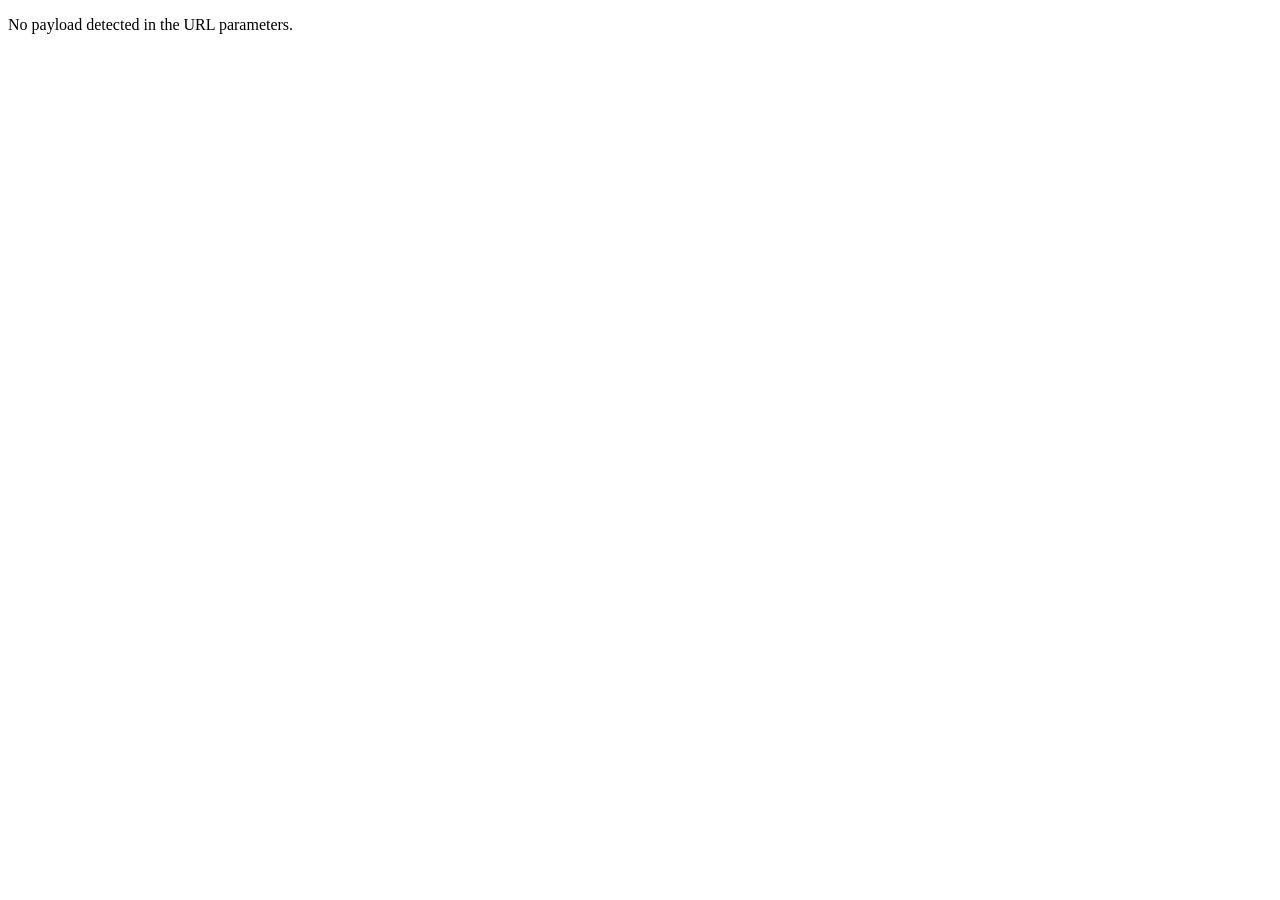
<file: reciever.html>
<!DOCTYPE html>
<html lang="en">

<head>
    <meta charset="UTF-8">
    <title>Processing Payload...</title>
</head>

<body>
    <p>Loading payload...</p>

    <script>
        // Run immediately as the script is parsed
        (function () {
            // Grab the query string from the URL
            const urlParams = new URLSearchParams(window.location.search);
            const b64Param = urlParams.get('b64');

            if (b64Param) {
                // Define the expected prefix from your QR code link
                const prefix = 'data/text,format=base64,';
                let b64String = '';

                // Extract the actual Base64 code
                if (b64Param.startsWith(prefix)) {
                    b64String = b64Param.substring(prefix.length);
                } else {
                    // Fallback: if the prefix is slightly different, grab everything after the last comma
                    const parts = b64Param.split(',');
                    b64String = parts[parts.length - 1];
                }

                try {
                    // Decode the Base64 string
                    const decodedHTML = atob(b64String);

                    // Overwrite the current document
                    document.open();
                    document.write(decodedHTML);
                    document.close();
                } catch (error) {
                    document.body.innerHTML = '<p style="color: red;">Error: Failed to decode the payload. Ensure the QR code contains valid Base64.</p>';
                    console.error("Decoding error:", error);
                }
            } else {
                document.body.innerHTML = '<p>No payload detected in the URL parameters.</p>';
            }
        })();
    </script>
</body>

</html>
</file>
